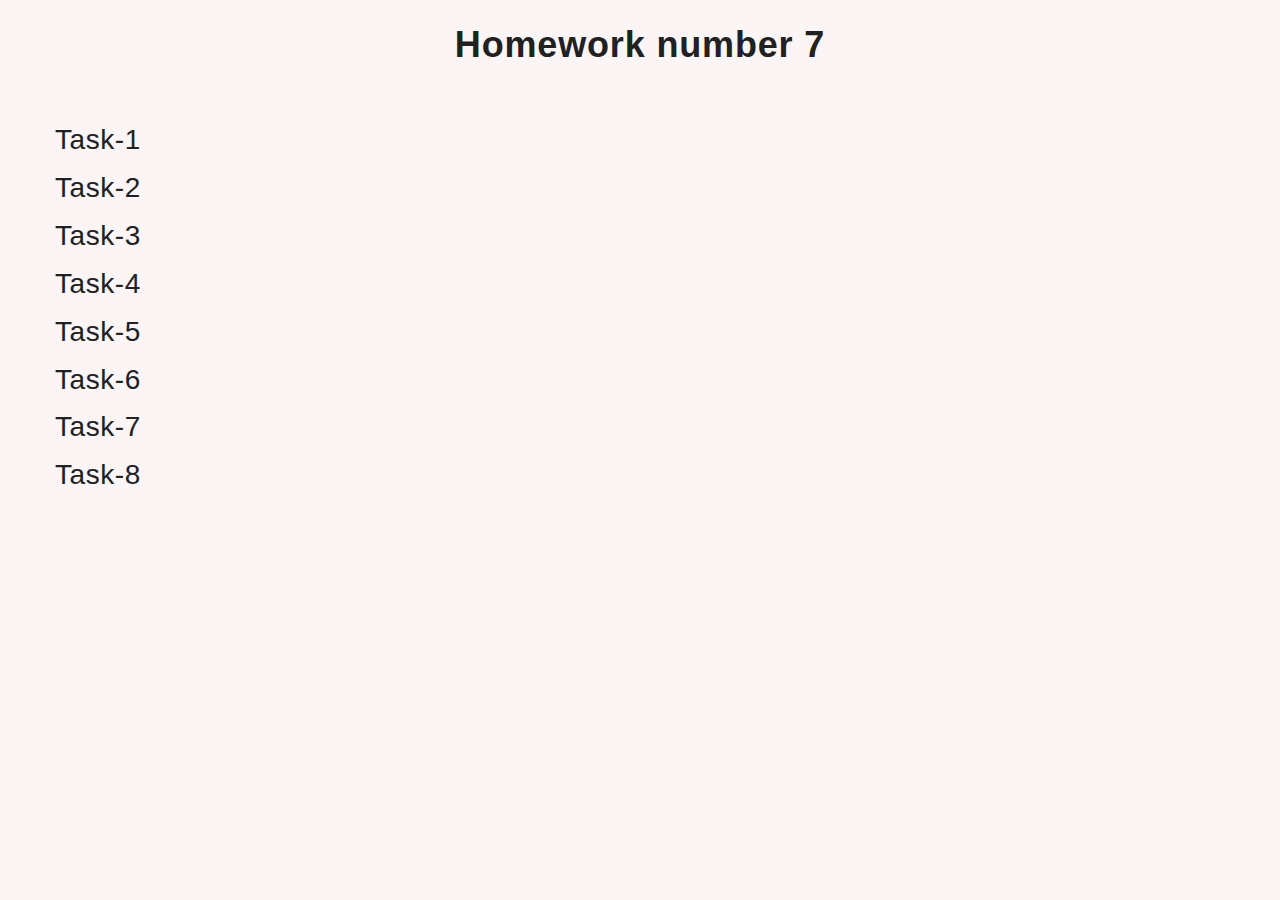
<file: index.html>
<!DOCTYPE html>
<html lang="en">
<head>
    <meta charset="UTF-8">
    <meta http-equiv="X-UA-Compatible" content="IE=edge">
    <meta name="viewport" content="width=device-width, initial-scale=1.0">
    <meta name="Description"
      content="This page with homework number 7 of student 2 Blended FECore 28 Online,
         Author: S. Proskurnin,  02/24/2021">
    <title>Document</title>
    <link
      rel="stylesheet"
      href="https://cdnjs.cloudflare.com/ajax/libs/modern-normalize/1.0.0/modern-normalize.min.css"
    />
    <link rel="stylesheet" href="./style.css" />
</head>
<body>
    <main class="container" >
        <h1 class="title title-main">Homework number 7</h1>
<ul>
    <li><a href="./index-task-1.html" class="link link-main">Task-1</a></li>
    <li><a href="./index-task-2.html" class="link link-main">Task-2</a></li>
    <li><a href="./index-task-3.html" class="link link-main">Task-3</a></li>
    <li><a href="./index-task-4.html" class="link link-main">Task-4</a></li>
    <li><a href="./index-task-5.html" class="link link-main">Task-5</a></li>
    <li><a href="./index-task-6.html" class="link link-main">Task-6</a></li>
    <li><a href="./index-task-7.html" class="link link-main">Task-7</a></li>
    <li><a href="./index-task-8.html" class="link link-main">Task-8</a></li>
</ul>

    </main>
</body>
</html>
</file>
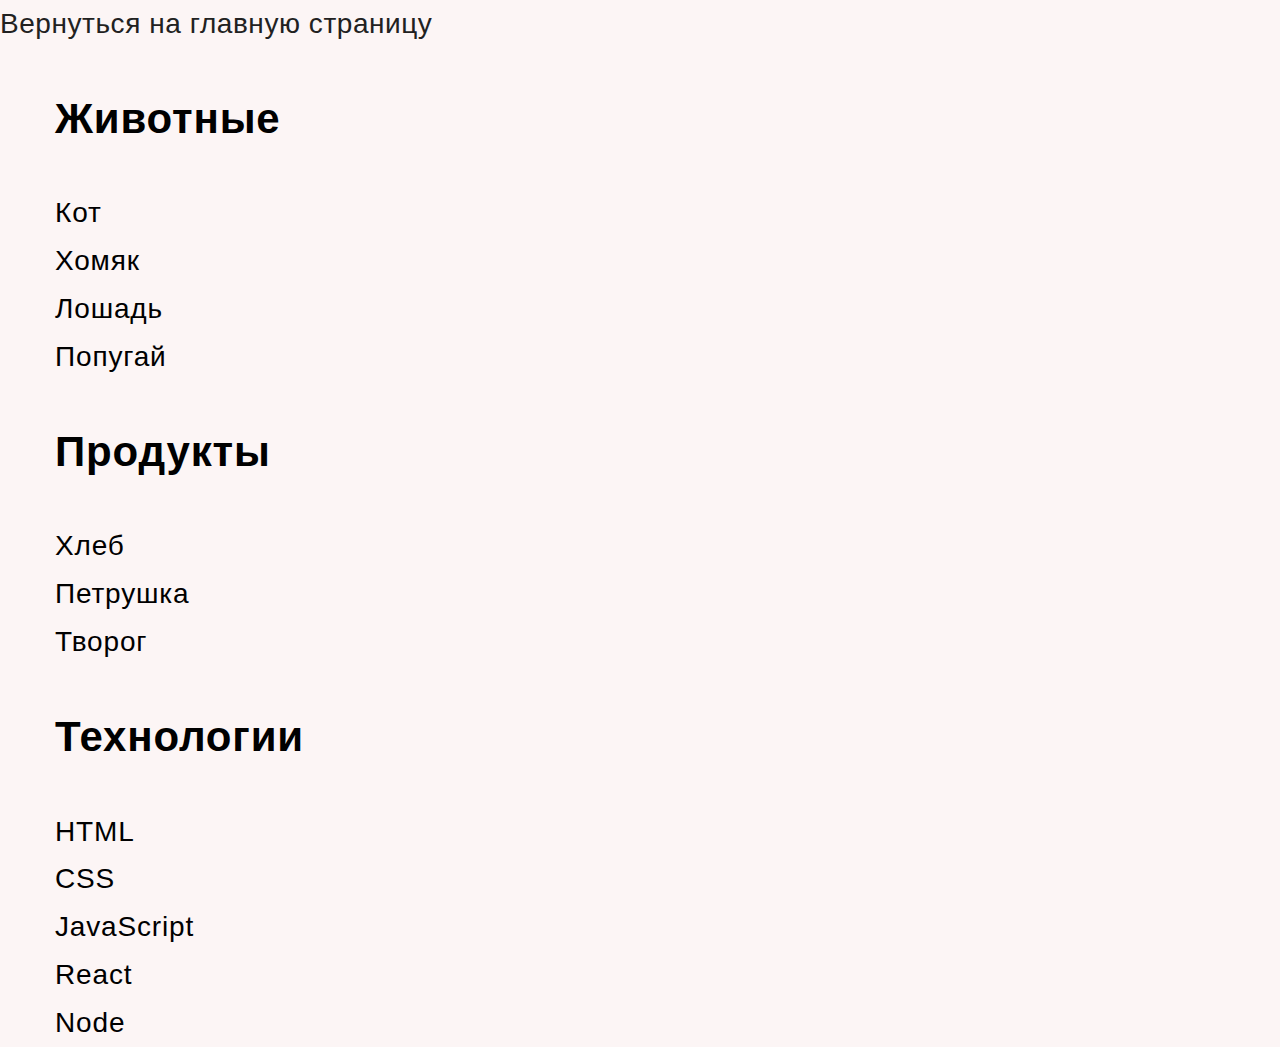
<file: index-task-1.html>
<!DOCTYPE html>
<html lang="ru">
  <head>
    <meta charset="UTF-8" />
    <meta name="viewport" content="width=device-width, initial-scale=1.0" />
    <title>Document</title>
    <link
      rel="stylesheet"
      href="https://cdnjs.cloudflare.com/ajax/libs/modern-normalize/1.0.0/modern-normalize.min.css"
    />
    <link rel="stylesheet" href="./style.css" />
  </head>
  <body>
    <nav>
      <a href="./index.html" class="link link-menu"
        >Вернуться на главную страницу</a
      >
    </nav>
    <article class="container">
      <ul id="categories">
        <li class="item">
          <h2>Животные</h2>

          <ul>
            <li>Кот</li>
            <li>Хомяк</li>
            <li>Лошадь</li>
            <li>Попугай</li>
          </ul>
        </li>
        <li class="item">
          <h2>Продукты</h2>

          <ul>
            <li>Хлеб</li>
            <li>Петрушка</li>
            <li>Творог</li>
          </ul>
        </li>
        <li class="item">
          <h2>Технологии</h2>

          <ul>
            <li>HTML</li>
            <li>CSS</li>
            <li>JavaScript</li>
            <li>React</li>
            <li>Node</li>
          </ul>
        </li>
      </ul>
    </article>

    <script src="./js/task-1.js" type="module"></script>
  </body>
</html>
</file>
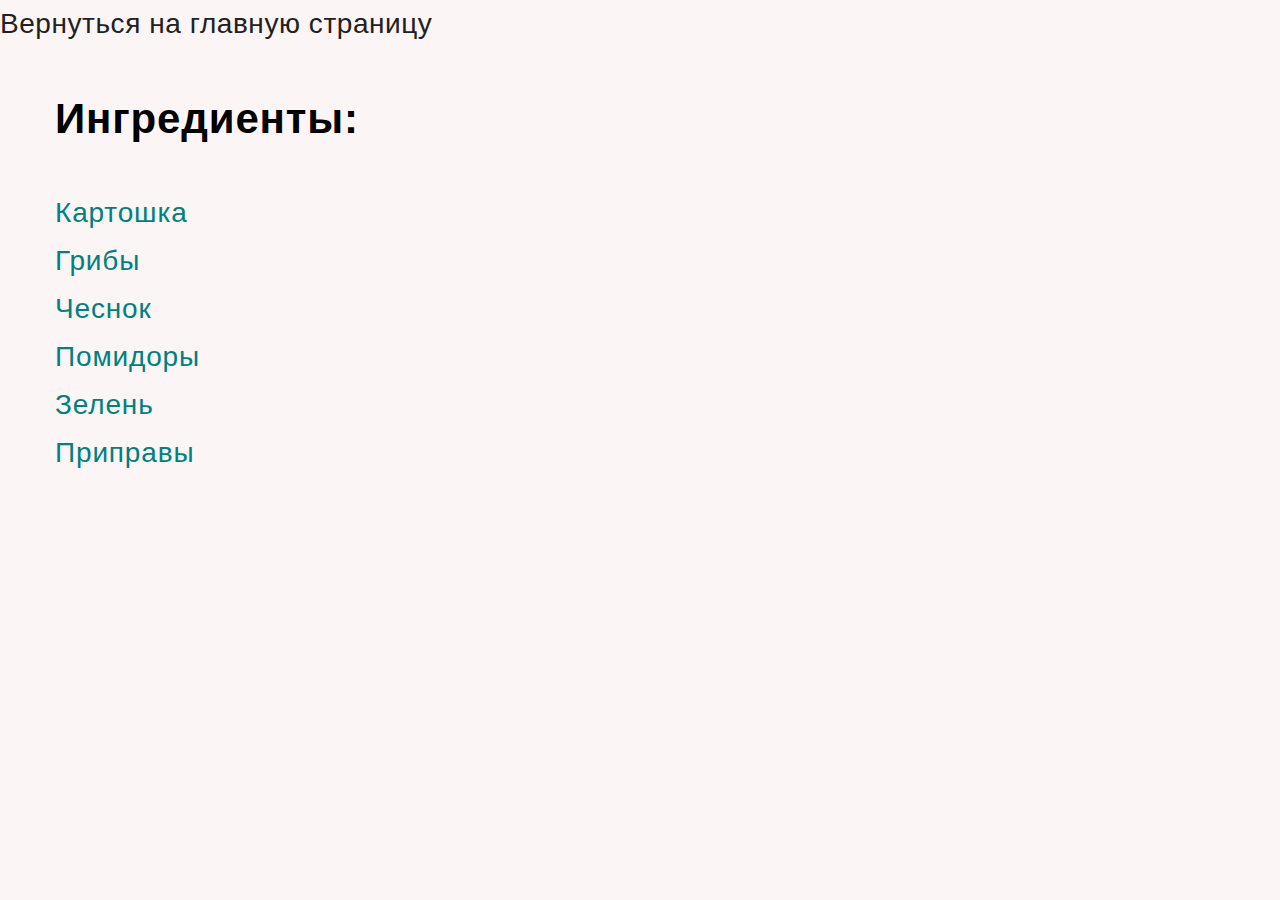
<file: index-task-2.html>
<!DOCTYPE html>
<html lang="ru">
  <head>
    <meta charset="UTF-8" />
    <meta name="viewport" content="width=device-width, initial-scale=1.0" />
    <title>Document</title>
    <link
      rel="stylesheet"
      href="https://cdnjs.cloudflare.com/ajax/libs/modern-normalize/1.0.0/modern-normalize.min.css"
    />
    <link rel="stylesheet" href="./style.css" />
  </head>
  <body>
    <nav>
      <a href="./index.html" class="link link-menu"
        >Вернуться на главную страницу</a
      >
    </nav>
    <article class="container">
      <h2>Ингредиенты:</h2>
      <ul id="ingredients"></ul>
    </article>

    <script src="./js/task-2.js" type="module"></script>
  </body>
</html>
</file>
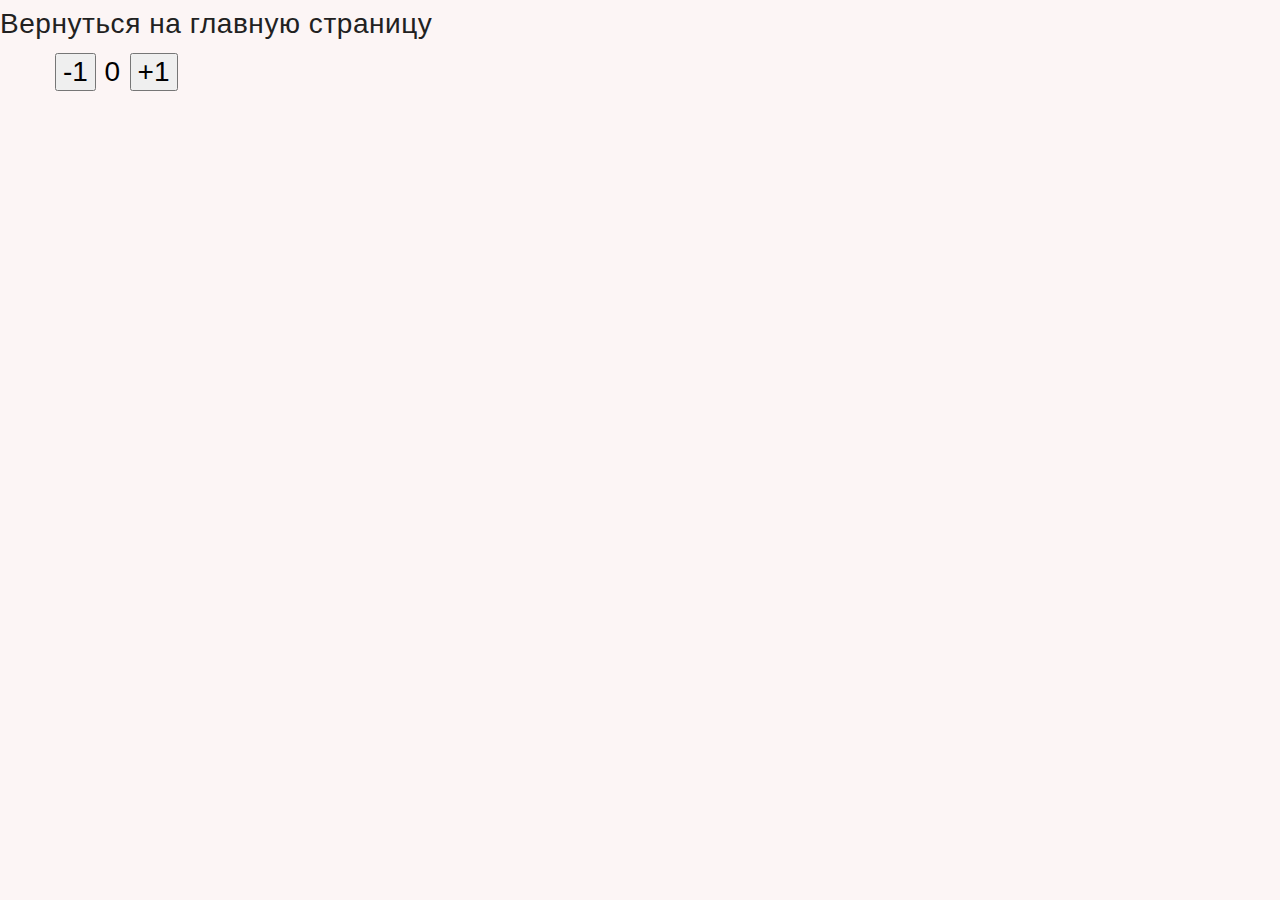
<file: index-task-4.html>
<!DOCTYPE html>
<html lang="ru">
  <head>
    <meta charset="UTF-8" />
    <meta name="viewport" content="width=device-width, initial-scale=1.0" />
    <title>Document</title>
    <link
      rel="stylesheet"
      href="https://cdnjs.cloudflare.com/ajax/libs/modern-normalize/1.0.0/modern-normalize.min.css"
    />
    <link rel="stylesheet" href="./style.css" />
  </head>
  <body>
    <nav>
      <a href="./index.html" class="link link-menu"
        >Вернуться на главную страницу</a
      >
    </nav>
    <article class="container">
      <div id="counter">
        <button type="button" data-action="decrement">-1</button>
        <span id="value">0</span>
        <button type="button" data-action="increment">+1</button>
      </div>
    </article>

    <script src="./js/task-4.js" type="module"></script>
  </body>
</html>
</file>
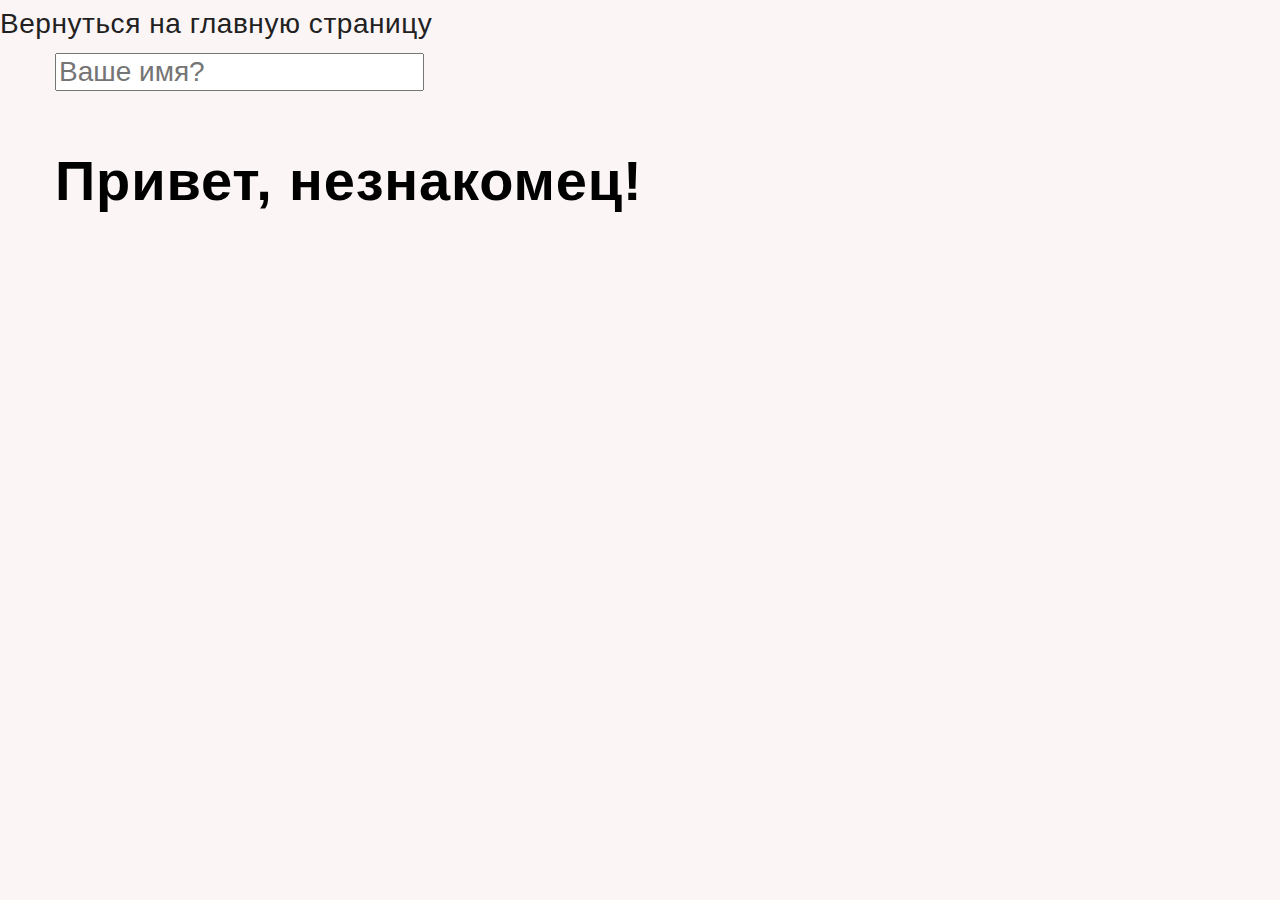
<file: index-task-5.html>
<!DOCTYPE html>
<html lang="ru">
  <head>
    <meta charset="UTF-8" />
    <meta name="viewport" content="width=device-width, initial-scale=1.0" />
    <title>Document</title>
    <link
      rel="stylesheet"
      href="https://cdnjs.cloudflare.com/ajax/libs/modern-normalize/1.0.0/modern-normalize.min.css"
    />
    <link rel="stylesheet" href="./style.css" />
  </head>
  <body>
    <nav>
      <a href="./index.html" class="link link-menu"
        >Вернуться на главную страницу</a
      >
    </nav>
    <article class="container">
      <input type="text" placeholder="Ваше имя?" id="name-input" />
      <h1>Привет, <span id="name-output">незнакомец</span>!</h1>
    </article>

    <script src="./js/task-5.js" type="module"></script>
  </body>
</html>
</file>
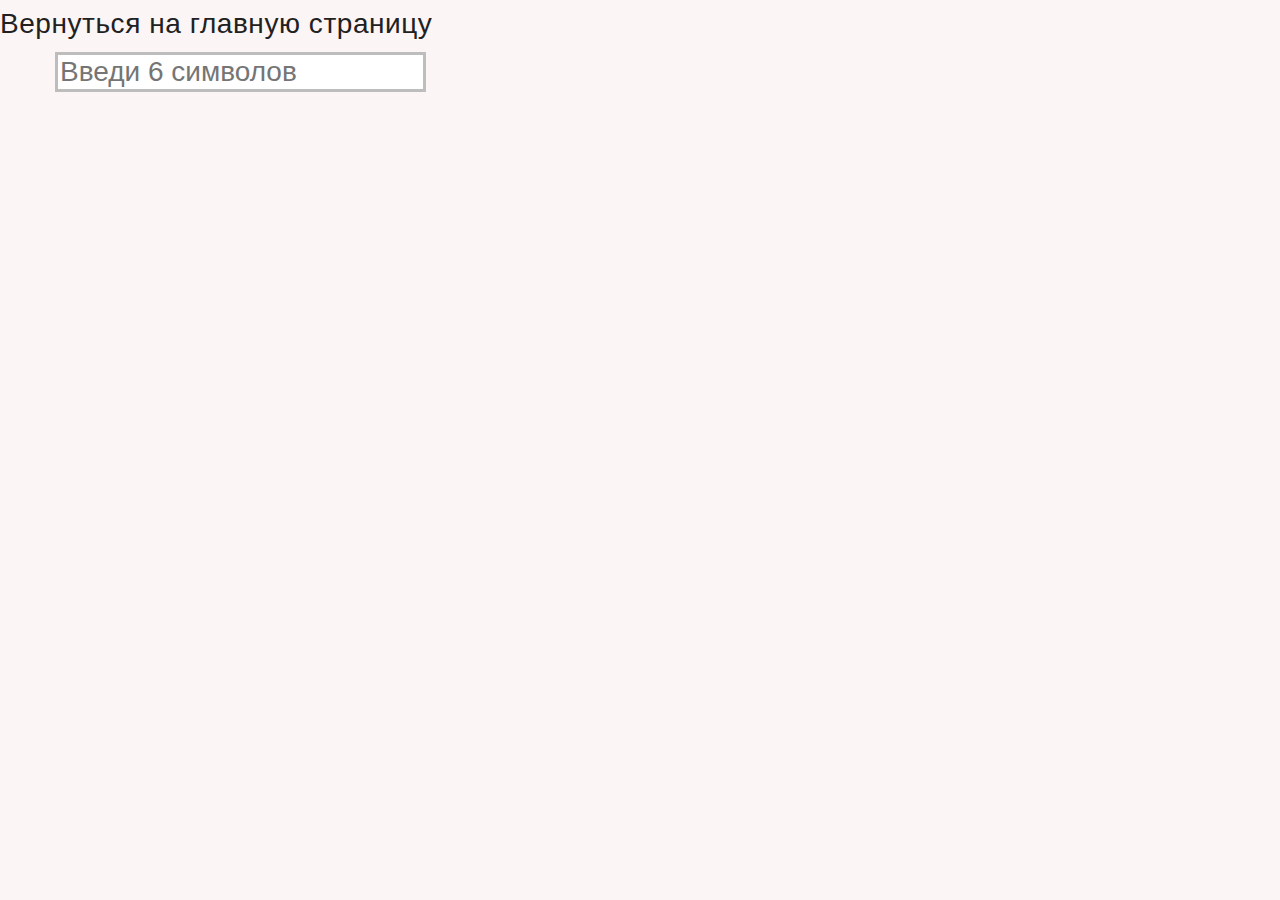
<file: index-task-6.html>
<!DOCTYPE html>
<html lang="ru">
  <head>
    <meta charset="UTF-8" />
    <meta name="viewport" content="width=device-width, initial-scale=1.0" />
    <title>Document</title>
    <link
      rel="stylesheet"
      href="https://cdnjs.cloudflare.com/ajax/libs/modern-normalize/1.0.0/modern-normalize.min.css"
    />
    <link rel="stylesheet" href="./style.css" />
  </head>
  <body>
    <nav>
      <a href="./index.html" class="link link-menu"
        >Вернуться на главную страницу</a
      >
    </nav>
    <article class="container">
      <input
        type="text"
        id="validation-input"
        data-length="6"
        placeholder="Введи 6 символов"
      />
    </article>

    <script src="./js/task-6.js" type="module"></script>
  </body>
</html>
</file>
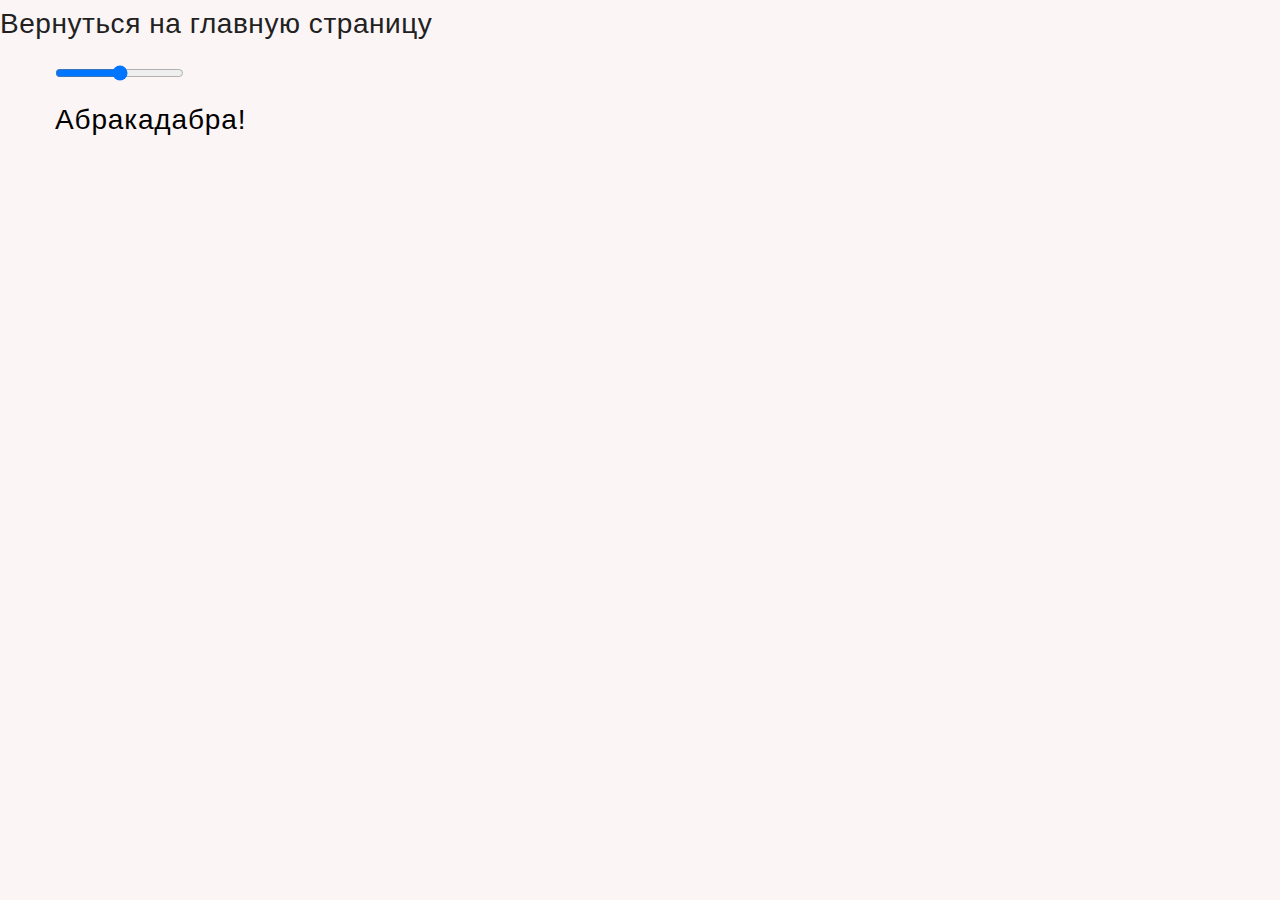
<file: index-task-7.html>
<!DOCTYPE html>
<html lang="ru">
  <head>
    <meta charset="UTF-8" />
    <meta name="viewport" content="width=device-width, initial-scale=1.0" />
    <title>Document</title>
    <link
      rel="stylesheet"
      href="https://cdnjs.cloudflare.com/ajax/libs/modern-normalize/1.0.0/modern-normalize.min.css"
    />
    <link rel="stylesheet" href="./style.css" />
  </head>
  <body>
    <nav>
      <a href="./index.html" class="link link-menu"
        >Вернуться на главную страницу</a
      >
    </nav>
    <article class="container">
      <input id="font-size-control" type="range" />
      <br />
      <span id="text">Абракадабра!</span>
    </article>
    <script src="./js/task-7.js" type="module"></script>
  </body>
</html>
</file>
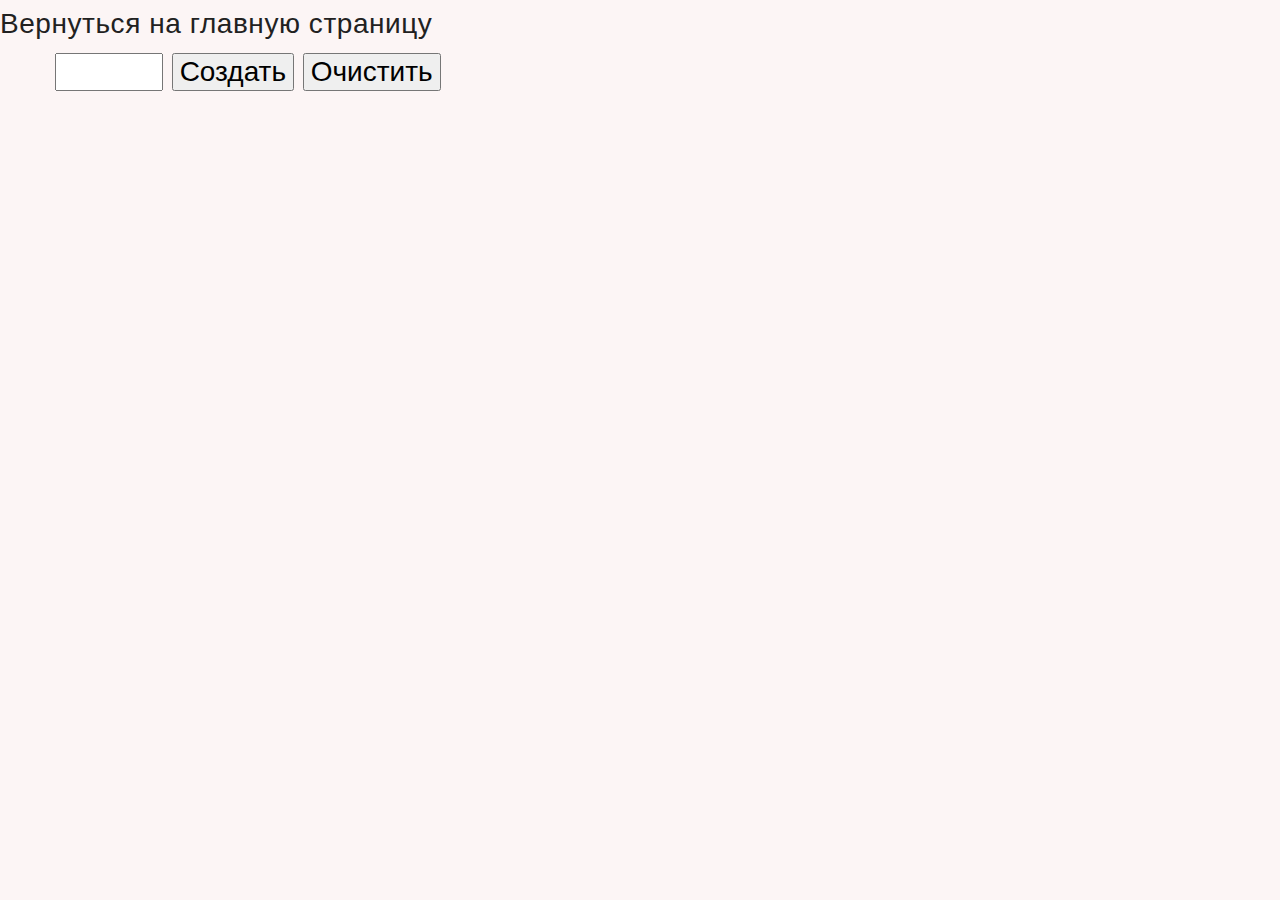
<file: index-task-8.html>
<!DOCTYPE html>
<html lang="en">
  <head>
    <meta charset="UTF-8" />
    <meta http-equiv="X-UA-Compatible" content="IE=edge" />
    <meta name="viewport" content="width=device-width, initial-scale=1.0" />
    <title>Document</title>
    <link
      rel="stylesheet"
      href="https://cdnjs.cloudflare.com/ajax/libs/modern-normalize/1.0.0/modern-normalize.min.css"
    />
    <link rel="stylesheet" href="./style.css" />
  </head>
  <body>
    <nav>
      <a href="./index.html" class="link link-menu"
        >Вернуться на главную страницу</a
      >
    </nav>
    <article class="container">
      <div id="controls">
        <input type="number" min="0" max="100" step="1" />
        <button type="button" data-action="render">Создать</button>
        <button type="button" data-action="destroy">Очистить</button>
      </div>

      <div id="boxes"></div>
    </article>
    <script src="./js/task-8.js" type="module"></script>
  </body>
</html>
</file>
<file: style.css>
p {
  margin-top: 0;
}
body {
  background-color: #fcf5f5;
  color: black;
  font-family: Roboto, sans-serif;
  font-weight: 400;
  letter-spacing: 0.03em;
  font-size: 28px;
  line-height: 1.71;
}
/* utilities */
.section {
  padding-top: 94px;
  padding-bottom: 94px;
}

.container {
  width: 1200px;
  padding-left: 15px;
  padding-right: 15px;
  /* outline: 2px solid tomato; */
  margin: 0 auto;
}
.list {
  padding: 0;
  margin: 0;
  list-style: none;
}
.title {
  color: #212121;
  font-weight: 700;
  font-size: 36px;
  line-height: 1.17;
  text-align: center;

  margin-bottom: 50px;
}
.list-item {
color: teal;

}
.visually-hidden {
  position: absolute !important;
  clip: rect(1px 1px 1px 1px);
  clip: rect(1px, 1px, 1px, 1px);
  padding: 0 !important;
  border: 0 !important;
  height: 1px !important;
  width: 1px !important;
  overflow: hidden;
}

img {
  display: block;
  max-width: 100%;
  height: auto;
}

ul {
  list-style: none;

  margin: 0;
  padding: 0;
}

#gallery {
  display: flex;
  flex-wrap: wrap;
  margin-left: -30px;

  margin-top: -30px;
}

.link {
  color: #212121;
  font-weight: 500;
  line-height: 1.14;
  text-decoration: none;
  letter-spacing: 0.02em;
}
.link:hover,
.link:focus {
  color: #2196f3;
}
.image-item {
  margin-left: 30px;
  margin-top: 30px;
  flex-basis: calc(100% / 2 - 30px);
}

#validation-input {
  border: 3px solid #bdbdbd;
}

#validation-input.valid {
  border-color: #4caf50;
}

#validation-input.invalid {
  border-color: #f44336;
}
</file>
